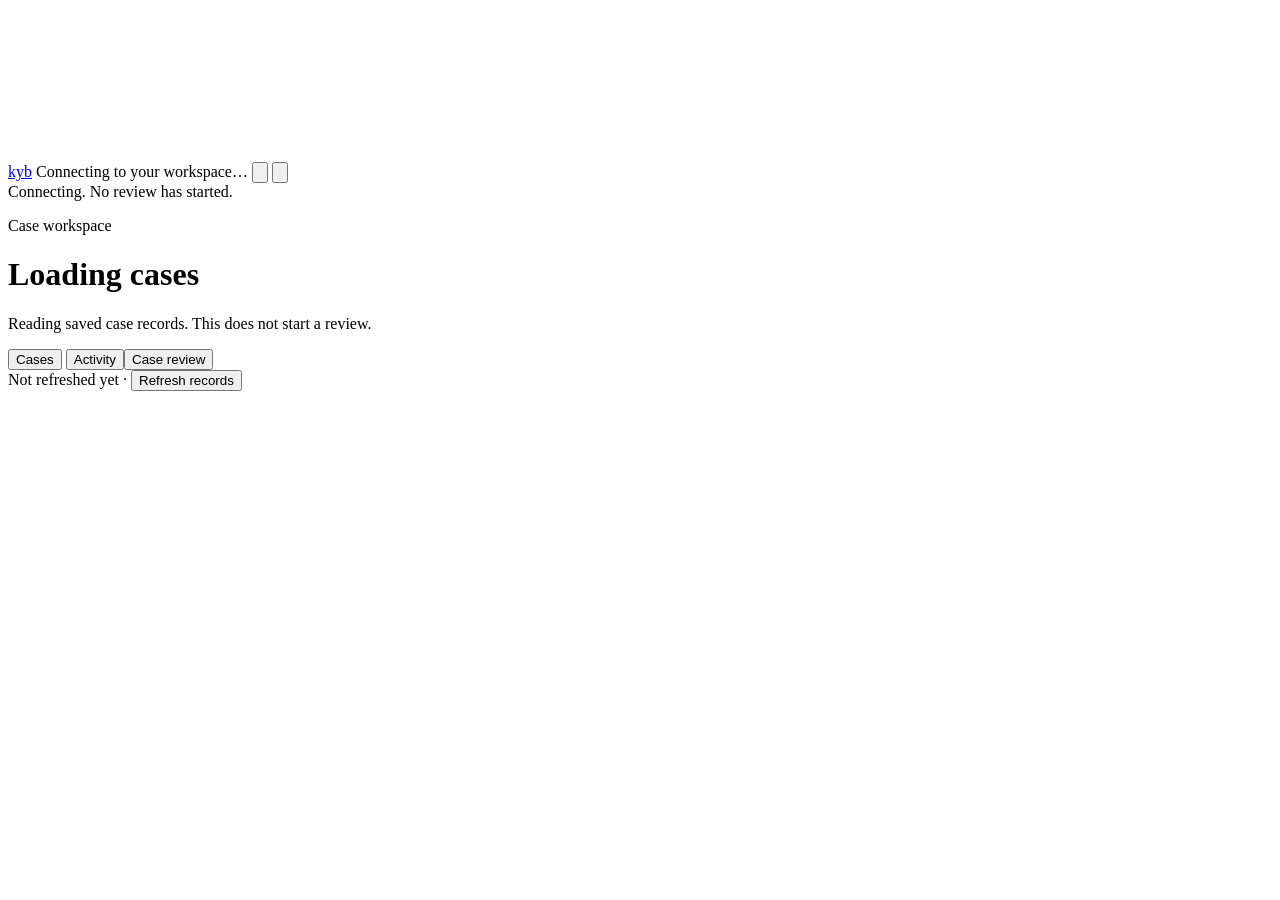
<file: src/kyb/dashboard/assets/index.html>
<!doctype html>
<html lang="en" data-theme="dark"><head><meta charset="utf-8">
<meta name="viewport" content="width=device-width,initial-scale=1">
<title>open-kyb · Case workspace</title><style>/* DASHBOARD_CSS */</style></head>
<body><canvas id="field" aria-hidden="true"></canvas><div id="app">
<header class="glass lm"><a class="brand km-mt" href="#queue" aria-label="open-kyb review queue">kyb</a>
<span id="workspace">Connecting to your workspace…</span>
<button id="theme" class="icon-control" aria-label="Switch to light mode"><span class="light-icon" aria-hidden="true"><svg viewBox="0 0 24 24"><circle cx="12" cy="12" r="4"/><path d="M12 2v2m0 16v2M2 12h2m16 0h2M5 5l1.5 1.5m11 11L19 19M5 19l1.5-1.5m11-11L19 5"/></svg></span><span class="dark-icon" aria-hidden="true"><svg viewBox="0 0 24 24"><path d="M21 13a9 9 0 1 1-10-10 7 7 0 0 0 10 10Z"/></svg></span></button>
<button id="motion" class="icon-control" aria-label="Pause ambient motion"><span class="pause-icon" aria-hidden="true"><svg viewBox="0 0 24 24"><path d="M8 5v14M16 5v14"/></svg></span><span class="play-icon" aria-hidden="true"><svg viewBox="0 0 24 24"><path d="m8 5 11 7-11 7Z"/></svg></span></button><button id="browser" class="icon-control" aria-label="Open connected browser dashboard" hidden><svg viewBox="0 0 24 24"><path d="M14 4h6v6m0-6L10 14m-1-9H4v15h15v-5"/></svg></button></header>
<div id="connection" class="connection" role="status">Connecting. No review has started.</div>
<div id="notice" role="status" aria-live="polite"></div>
<div class="workspace"><aside id="queue"></aside><main id="main" tabindex="-1">
<p class="kicker">Case workspace</p><h1>Loading cases</h1>
<p>Reading saved case records. This does not start a review.</p></main></div>
<nav class="glass lm" aria-label="Workspace navigation"><button data-view="queue" aria-current="page">Cases</button>
<button data-view="timeline">Activity</button><button data-view="overview">Case review</button></nav>
<footer><span id="updated">Not refreshed yet</span> · <button id="refresh">Refresh records</button></footer>
</div><script id="orb-source" type="x-shader/x-fragment">/* ORB_SHADER */</script>
<script>/* MATERIAL_JS */</script><script>/* DASHBOARD_JS */</script></body></html>
</file>
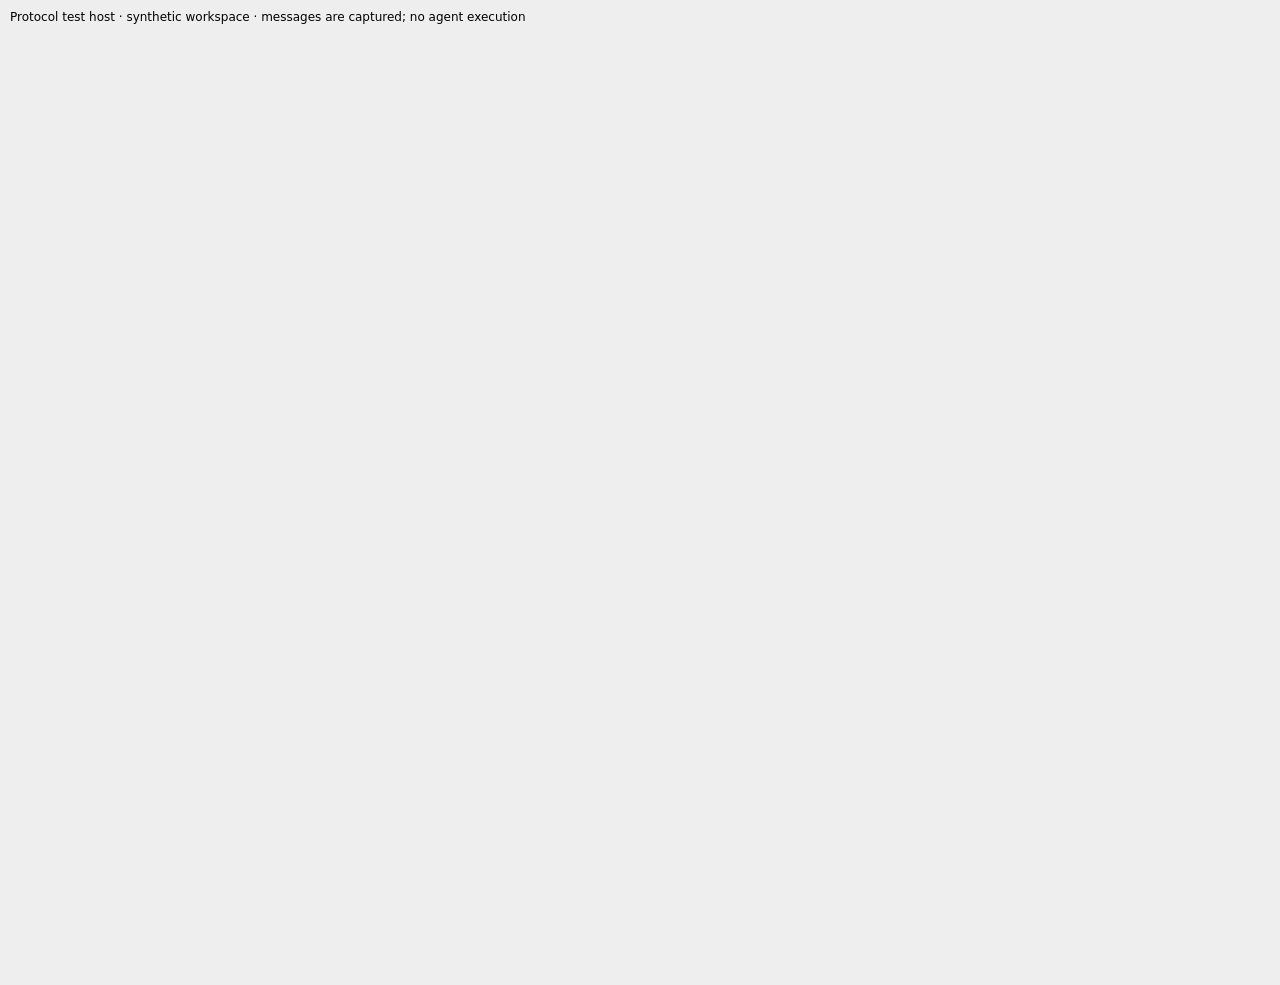
<file: tests/fixtures/dashboard-host.html>
<!doctype html>
<html>
<head>
<meta charset="utf-8">
<meta name="viewport" content="width=device-width,initial-scale=1">
<title>open-kyb protocol probe</title>
<style>body{margin:0;
font:12px system-ui;
background:#eee}header{padding:10px}iframe{width:100%;
height:900px;
border:0}pre{white-space:pre-wrap;
overflow-wrap:anywhere;
padding:12px}</style>
</head>
<body>
<header>Protocol test host · synthetic workspace · messages are captured;
 no agent execution</header>
<iframe id="app" title="open-kyb MCP App" sandbox="allow-scripts">
</iframe>
<pre id="received">
</pre>
<script>
const frame=document.getElementById('app');
window.receivedRequests=[];

const initial=INITIAL_RESULT;

fetch('resource').then(r=>r.text()).then(html=>frame.srcdoc=html);

const reply=(id,result)=>frame.contentWindow.postMessage({jsonrpc:'2.0',id,result},'*');

addEventListener('message',async event=>{
 if(event.source!==frame.contentWindow||event.data?.jsonrpc!=='2.0')return;

 const m=event.data;

 try{
  if(m.method==='ui/initialize')reply(m.id,{protocolVersion:'2025-06-18',hostInfo:{name:'Offline protocol probe',version:'1'},hostCapabilities:{serverTools:{},message:{text:{}}},hostContext:{theme:'light'}});

  else if(m.method==='ui/notifications/initialized'){
   frame.contentWindow.postMessage({jsonrpc:'2.0',method:'ui/notifications/tool-input',params:{arguments:{}}},'*');

   frame.contentWindow.postMessage({jsonrpc:'2.0',method:'ui/notifications/tool-result',params:initial},'*');

  }
  else if(m.method==='tools/call'){
   const r=await fetch('rpc',{method:'POST',headers:{'Content-Type':'application/json'},body:JSON.stringify(m.params)});
const result=await r.json();

   if(!r.ok)throw new Error(result.error);
reply(m.id,result);

  }
  else if(m.method==='ui/message'){window.receivedRequests.push(m.params);
document.getElementById('received').textContent='Captured intent only; no native confirmation or work started.\n'+m.params.content.text;
reply(m.id,{});
}
  else if(m.id!==undefined)reply(m.id,{});

 }catch(error){frame.contentWindow.postMessage({jsonrpc:'2.0',id:m.id,error:{code:-32000,message:error.message}},'*');
}
});
</script>
</body>
</html>
</file>
